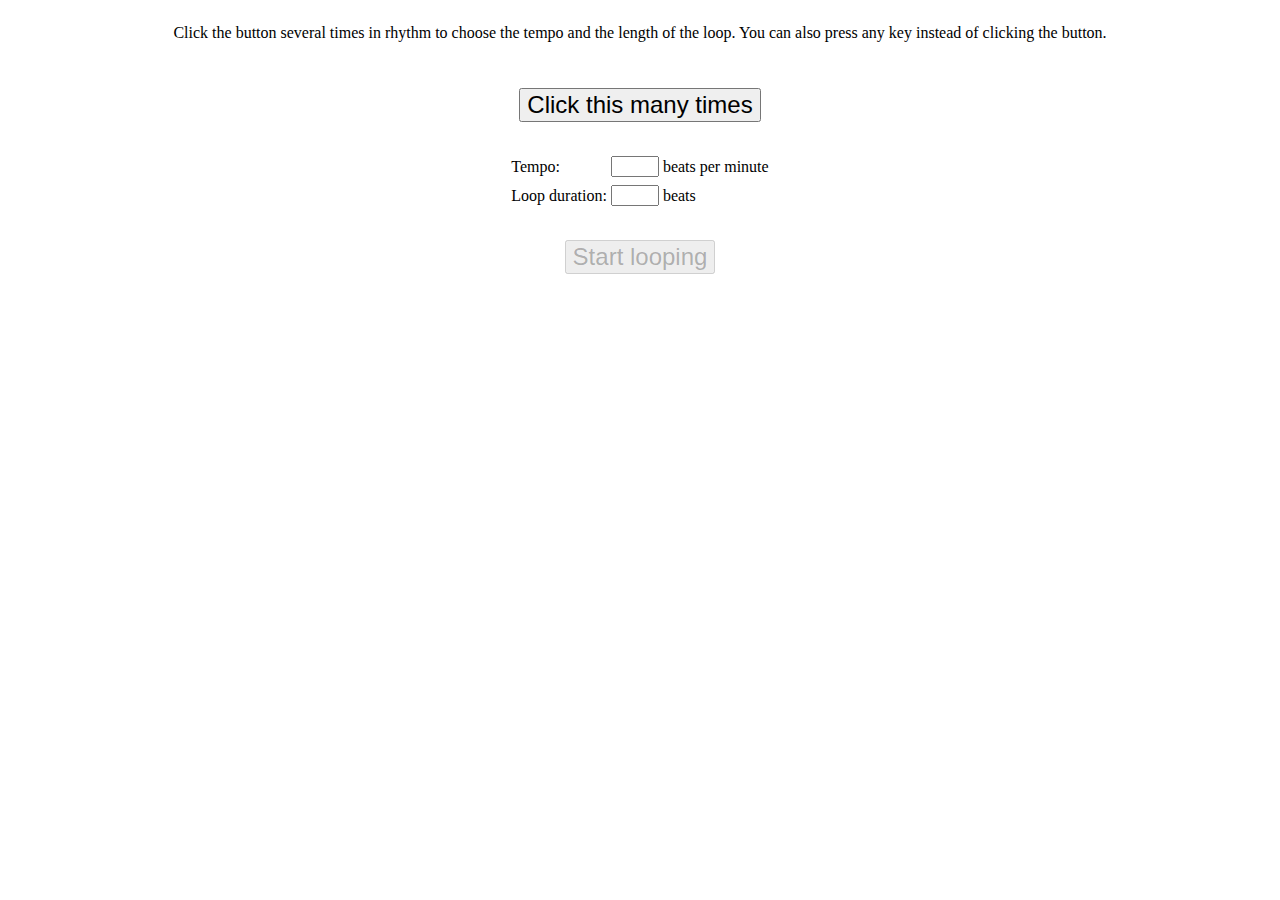
<file: index.html>
<!DOCTYPE html>
<html>
  <head>
  </head>
  <body>
    <script>
    // Redirect to /fi/chooser.html or /en/chooser.html
    const rootPath = window.location.pathname.replace(/\/index.html$/, '').replace(/\/$/, '');
    if (navigator.languages.includes("fi")) {
      window.location.href = `${window.location.origin}${rootPath}/fi/chooser.html`;
    } else {
      window.location.href = `${window.location.origin}${rootPath}/en/chooser.html`;
    }
    </script>
  </body>
</html>
</file>
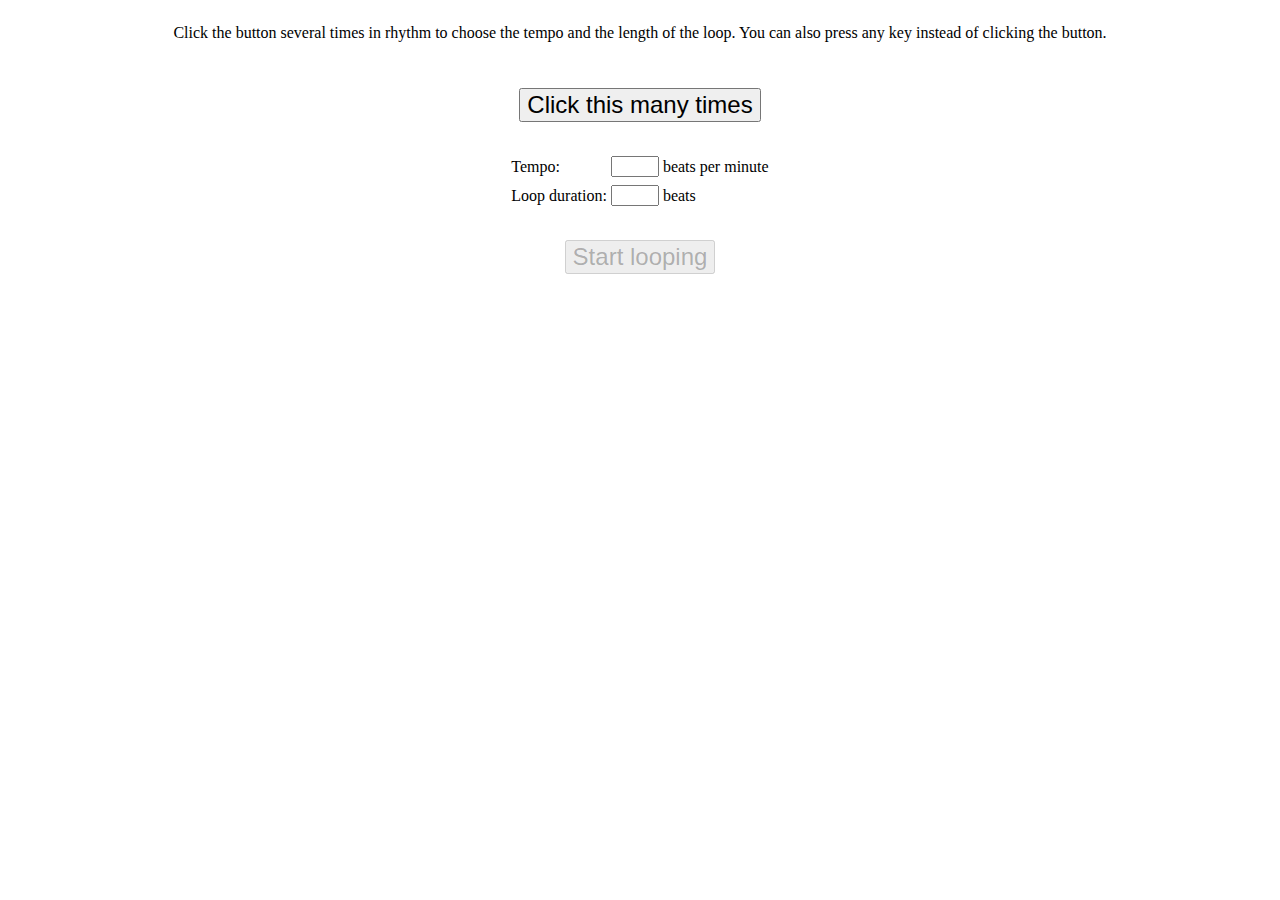
<file: en/chooser.html>
<!DOCTYPE html>
<html lang="en">
  <head>
    <meta charset="UTF-8">
    <link rel="stylesheet" href="../css/common.css"></link>
    <link rel="stylesheet" href="../css/chooser.css"></link>
    <script type="module" src="../js/chooser.js"></script>
  </head>
  <body>
    <p>
      Click the button several times in rhythm to choose the tempo and the length of the loop.
      You can also press any key instead of clicking the button.
    </p>
    <button id="bpmButton" class="big">Click this many times</button>

    <div id="inputDiv">
      <label for="bpmEntry">Tempo:</label>
      <input type="number" id="bpmEntry">
      <span class="unit">beats per minute</span>
      <label for="beatCountEntry">Loop duration:</label>
      <input type="number" id="beatCountEntry">
      <span class="unit">beats</span>
    </div>
    <button id="startButton" class="big" disabled>Start looping</button>
  </body>
</html>
</file>
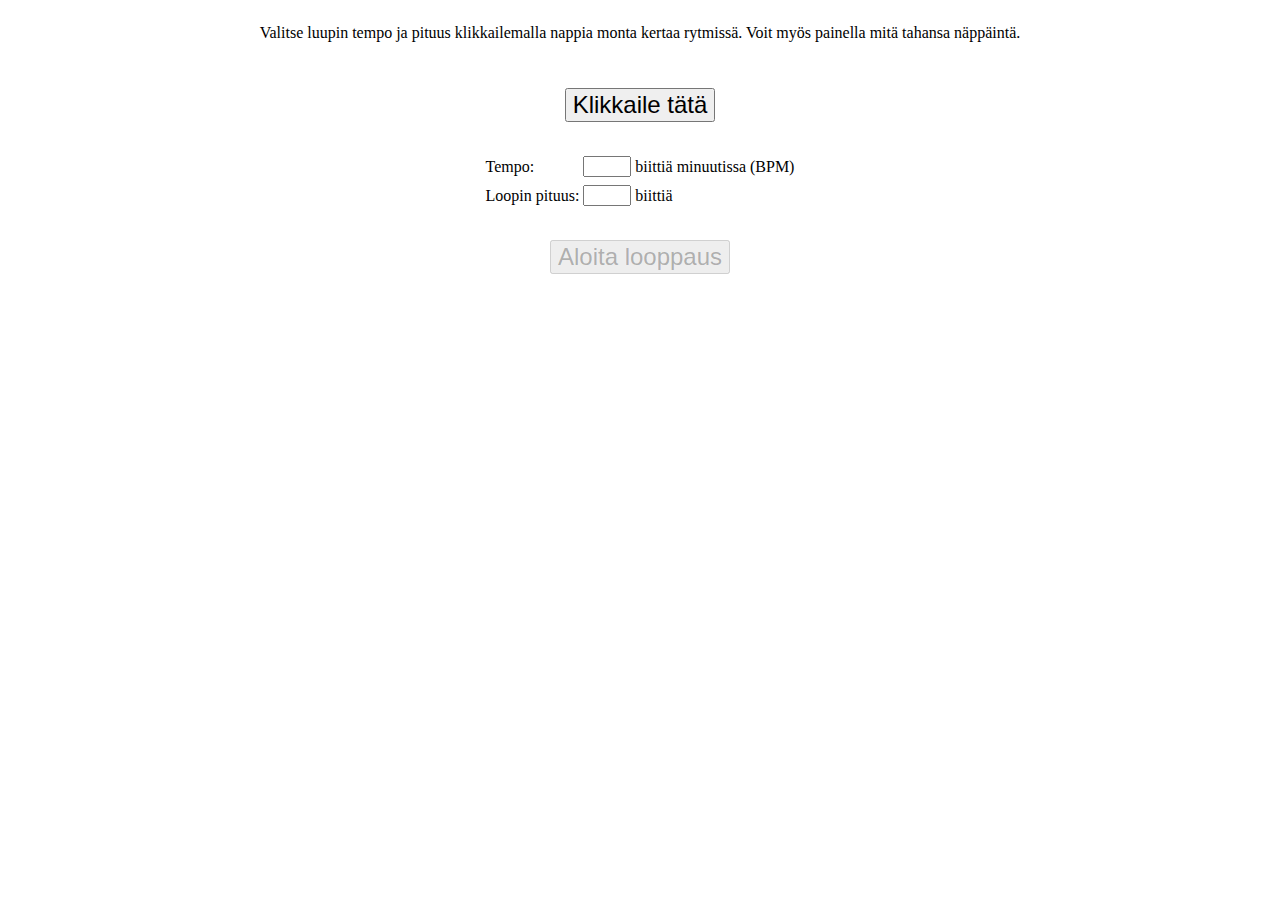
<file: fi/chooser.html>
<!DOCTYPE html>
<html lang="fi">
  <head>
    <meta charset="UTF-8">
    <link rel="stylesheet" href="../css/common.css"></link>
    <link rel="stylesheet" href="../css/chooser.css"></link>
    <script type="module" src="../js/chooser.js"></script>
  </head>
  <body>
    <p>
      Valitse luupin tempo ja pituus klikkailemalla nappia monta kertaa rytmissä.
      Voit myös painella mitä tahansa näppäintä.
    </p>
    <button id="bpmButton" class="big">Klikkaile tätä</button>

    <div id="inputDiv">
      <label for="bpmEntry">Tempo:</label>
      <input type="number" id="bpmEntry">
      <span class="unit">biittiä minuutissa (BPM)</span>
      <label for="beatCountEntry">Loopin pituus:</label>
      <input type="number" id="beatCountEntry">
      <span class="unit">biittiä</span>
    </div>
    <button id="startButton" class="big" disabled>Aloita looppaus</button>
  </body>
</html>
</file>
<file: css/common.css>
button.big {
    margin: 30px;
    font-size: 1.5em;
}

.hidden {
    display: none;
}
</file>
<file: css/chooser.css>
body {
    display: flex;
    flex-direction: column;
    align-items: center;
}

#inputDiv {
    display: grid;
    grid-template-columns: auto auto auto;
    align-items: center;
}

#inputDiv > input {
    width: 3em;
    margin: 0.3em;
}
</file>
